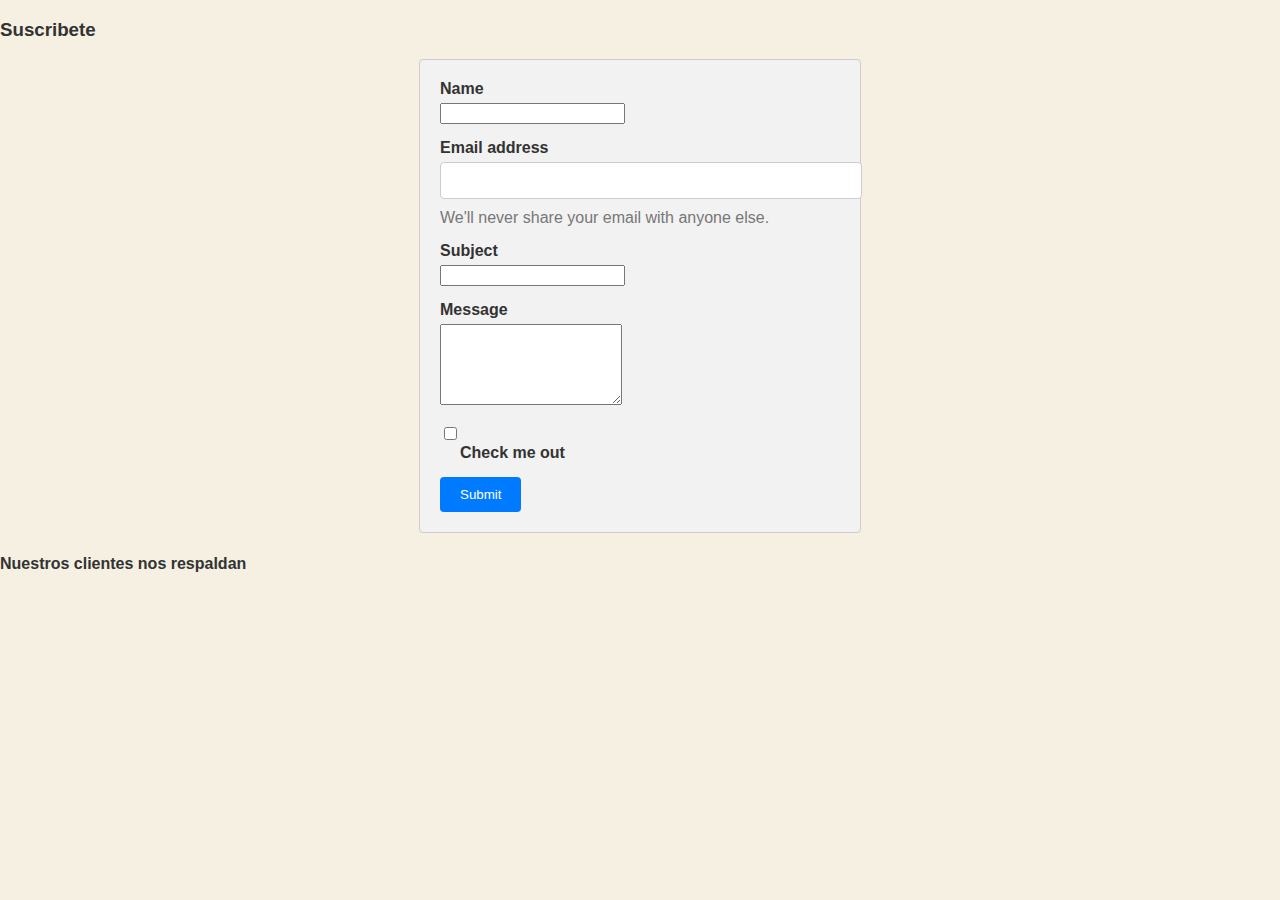
<file: pages/contacto.html>
<!DOCTYPE html>
<html lang="en">
<head>
    <meta charset="UTF-8">
    <meta name="viewport" content="width=device-width, initial-scale=1.0">
    <link href="https://cdn.jsdelivr.net/npm/bootstrap@5.3.0/dist/css/bootstrap.min.css" rel="stylesheet" integrity="sha384-9ndCyUaIbzAi2FUVXJi0CjmCapSmO7SnpJef0486qhLnuZ2cdeRhO02iuK6FUUVM" crossorigin="anonymous">
    <link rel="stylesheet" href="../Css/mean.css">
    <title>Suscribete </title>
</head>
<body>
    <h3>Suscribete </h3>
    <form>
      <form>
        <div class="mb-3">
          <label for="nameInput" class="form-label">Name</label>
          <input type="text" class="form-control" id="nameInput">
        </div>
        <div class="mb-3">
          <label for="exampleInputEmail1" class="form-label">Email address</label>
          <input type="email" class="form-control" id="exampleInputEmail1" aria-describedby="emailHelp">
          <div id="emailHelp" class="form-text">We'll never share your email with anyone else.</div>
        </div>
        <div class="mb-3">
          <label for="subjectInput" class="form-label">Subject</label>
          <input type="text" class="form-control" id="subjectInput">
        </div>
        <div class="mb-3">
          <label for="messageInput" class="form-label">Message</label>
          <textarea class="form-control" id="messageInput" rows="5"></textarea>
        </div>
        <div class="mb-3 form-check">
          <input type="checkbox" class="form-check-input" id="exampleCheck1">
          <label class="form-check-label" for="exampleCheck1">Check me out</label>
        </div>
        <button type="submit" class="btn btn-primary">Submit</button>
      </form>
      <h4>Nuestros clientes nos respaldan</h4>
      <div class="grid-container" id="carousel-container"></div>
   <script src="../pages/meancontacto.js"></script>
  <script src="https://cdn.jsdelivr.net/npm/bootstrap@5.3.0/dist/js/bootstrap.bundle.min.js" integrity="sha384-geWF76RCwLtnZ8qwWowPQNguL3RmwHVBC9FhGdlKrxdiJJigb/j/68SIy3Te4Bkz" crossorigin="anonymous"></script> 
</body>
</html>
</file>
<file: Css/mean.css>
body {
  font-family: 'Arial', sans-serif;
  background-color: #f5f0e1;
  color: #333;
  margin: 0;
  padding: 0;
}

.container {
  max-width: 960px;
  margin: 0 auto;
  padding: 20px;
}

h1 {
  text-align: center;
  margin-bottom: 20px;
  color: #555;
}

h2 {
  margin-top: 30px;
  color: #555;
}

p {
  line-height: 1.5;
}

.navbar {
  background-color: #8c6859;
  padding: 10px;
}

.navbar-logo {
  font-size: 24px;
  font-weight: bold;
  color: #fff;
}

.navbar-menu {
  list-style: none;
  margin: 0;
  padding: 0;
  display: flex;
  justify-content: flex-end;
}

.navbar-menu li {
  margin-left: 20px;
}

.navbar-menu li:first-child {
  margin-left: 0;
}

.navbar-menu li a {
  color: #fff;
  text-decoration: none;
}

.navbar-menu li a:hover {
  text-decoration: underline;
}

#productos {
  display: flex;
  flex-wrap: wrap;
  justify-content: center;
  margin-top: 20px;
}

.card {
  background-color: #fff;
  border-radius: 8px;
  box-shadow: 0 2px 4px rgba(0, 0, 0, 0.1);
  padding: 20px;
  margin: 10px;
  width: 300px;
  text-align: center;
}

.card img {
  max-width: 100%;
  height: 100%;
  border-radius: 15px;
}

.card h3 {
  font-size: 20px;
  margin-top: 10px;
  margin-bottom: 5px;
  color: #555;
}

.card p {
  font-size: 16px;
  margin-bottom: 10px;
  color: #888;
}

.card button {
  background-color: #8c6859;
  color: #fff;
  border: none;
  padding: 8px 16px;
  font-size: 14px;
  cursor: pointer;
  transition: background-color 0.3s ease;
}

.card button:hover {
  background-color: #5d4238;
}

#lista-carrito {
  list-style-type: none;
  padding: 0;
}

#lista-carrito li {
  padding: 10px;
  border-bottom: 1px solid #ddd;
}

#mensaje {
  font-weight: bold;
  margin-bottom: 10px;
  color: #555;
}

#total {
  font-weight: bold;
  color: #555;
}

#btn-comprar {
  background-color: #8c6859;
  color: #fff;
  border: none;
  padding: 10px 20px;
  font-size: 16px;
  cursor: pointer;
  transition: background-color 0.3s ease;
}

#btn-comprar:hover {
  background-color: #5d4238;
}


#shipping-checkbox {
  margin-right: 5px;
}

label[for="shipping-checkbox"] {
  font-size: 14px;
  color: #555;
  margin-left: 5px;
}


form {
  max-width: 400px;
  margin: 0 auto;
  padding: 20px;
  background-color: #f2f2f2;
  border: 1px solid #ccc;
  border-radius: 4px;
}

label {
  display: block;
  margin-bottom: 5px;
  font-weight: bold;
}

input[type="email"],
input[type="password"] {
  width: 100%;
  padding: 10px;
  margin-bottom: 10px;
  border: 1px solid #ccc;
  border-radius: 4px;
}

button[type="submit"] {
  background-color: #007bff;
  color: #fff;
  padding: 10px 20px;
  border: none;
  border-radius: 4px;
  cursor: pointer;
}


.form-text {
  color: #777;
}


.form-check-label {
  display: block;
  margin-left: 20px;
}

.mb-3 {
  margin-bottom: 15px;
}
.grid-container {
  display: grid;
  grid-template-columns: repeat(auto-fit, minmax(250px, 1fr));
  grid-gap: 20px;
}

.card {
  background-color: #f2f2f2;
  padding: 20px;
  text-align: center;
}
</file>
